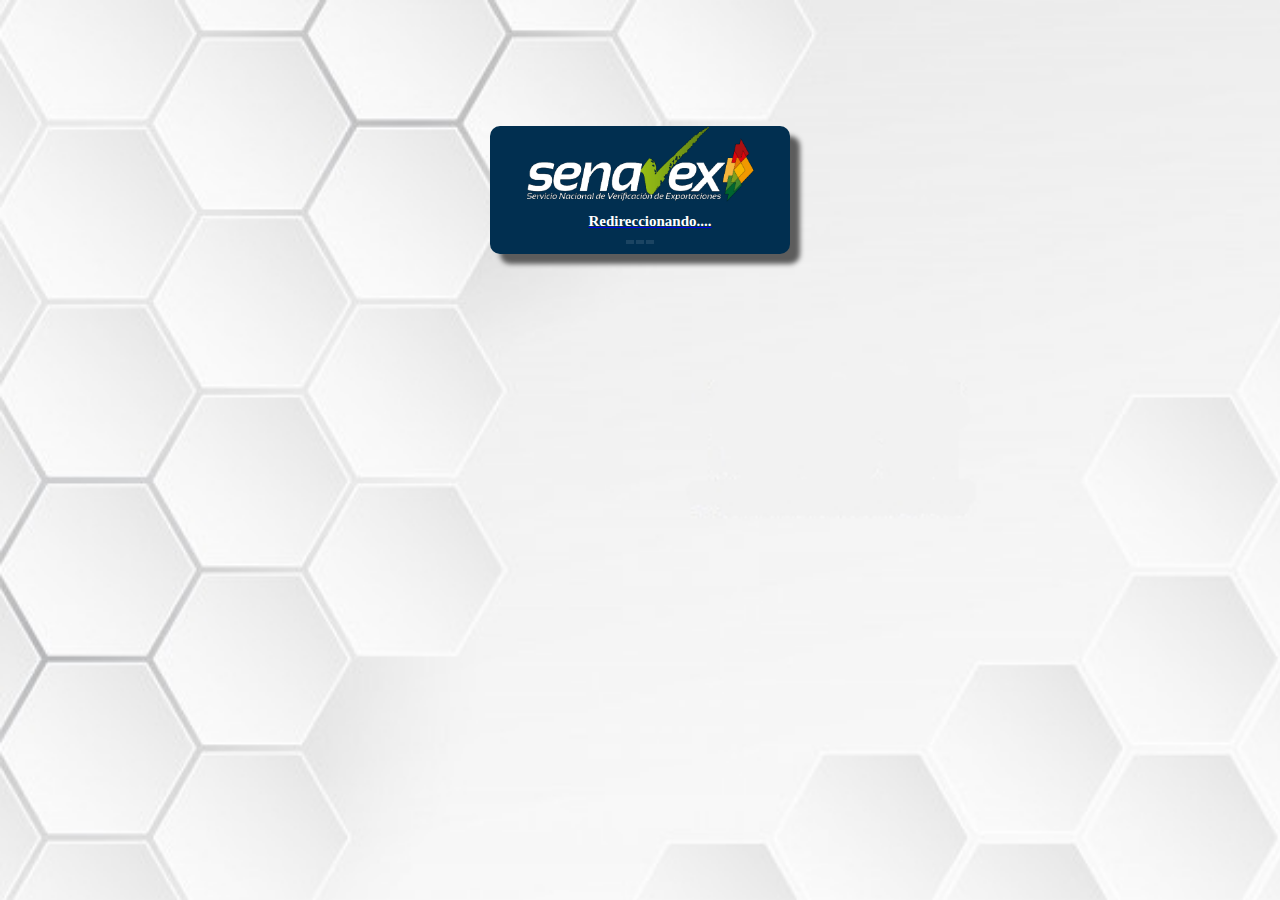
<file: vortex2-web/src/main/webapp/index.html>
<!--

      ____
     / ___|  ___ _ __   __ ___   _______  __
     \___ \ / _ \ '_ \ / _` \ \ / / _ \ \/ /
      ___) |  __/ | | | (_| |\ V /  __/>  <
     |____/ \___|_| |_|\__,_| \_/ \___/_/\_\

     Copyright © 2020
     http://www.senavex.gob.bo/licenses/LICENSE-1.0

-->
<!--





      ____


     / ___|  ___ _ __   __ ___   _______  __


     \___ \ / _ \ '_ \ / _` \ \ / / _ \ \/ /


      ___) |  __/ | | | (_| |\ V /  __/>  <


     |____/ \___|_| |_|\__,_| \_/ \___/_/\_\





     Copyright © 2020


     http://www.senavex.gob.bo/licenses/LICENSE-1.0





-->
<!--







      ____



     / ___|  ___ _ __   __ ___   _______  __



     \___ \ / _ \ '_ \ / _` \ \ / / _ \ \/ /



      ___) |  __/ | | | (_| |\ V /  __/>  <



     |____/ \___|_| |_|\__,_| \_/ \___/_/\_\







     Copyright © 2020



     http://www.senavex.gob.bo/licenses/LICENSE-1.0







-->
<!--









      ____




     / ___|  ___ _ __   __ ___   _______  __




     \___ \ / _ \ '_ \ / _` \ \ / / _ \ \/ /




      ___) |  __/ | | | (_| |\ V /  __/>  <




     |____/ \___|_| |_|\__,_| \_/ \___/_/\_\









     Copyright © 2020




     http://www.senavex.gob.bo/licenses/LICENSE-1.0









-->
<html>
    <head> 
        <meta name="viewport" content="width=device-width, initial-scale=1.0"> 
        <title>Pagina Inicial...</title> 
        <meta content="1;url=publico/home.xhtml" http-equiv="Refresh"> 
        <link href="resources/assets/css/custom.css" rel="stylesheet"> 
        <link rel="apple-touch-icon" sizes="57x57" href="resources/favicon/apple-icon-57x57.png"> 
        <link rel="apple-touch-icon" sizes="60x60" href="resources/favicon/apple-icon-60x60.png"> 
        <link rel="apple-touch-icon" sizes="72x72" href="resources/favicon/apple-icon-72x72.png"> 
        <link rel="apple-touch-icon" sizes="76x76" href="resources/favicon/apple-icon-76x76.png"> 
        <link rel="apple-touch-icon" sizes="114x114" href="resources/favicon/apple-icon-114x114.png"> 
        <link rel="apple-touch-icon" sizes="120x120" href="resources/favicon/apple-icon-120x120.png"> 
        <link rel="apple-touch-icon" sizes="144x144" href="resources/favicon/apple-icon-144x144.png"> 
        <link rel="apple-touch-icon" sizes="152x152" href="resources/favicon/apple-icon-152x152.png"> 
        <link rel="apple-touch-icon" sizes="180x180" href="resources/favicon/apple-icon-180x180.png"> 
        <link rel="icon" type="image/png" sizes="192x192" href="resources/favicon/android-icon-192x192.png"> 
        <link rel="icon" type="image/png" sizes="32x32" href="resources/favicon/favicon-32x32.png"> 
        <link rel="icon" type="image/png" sizes="96x96" href="resources/favicon/favicon-96x96.png"> 
        <link rel="icon" type="image/png" sizes="16x16" href="resources/favicon/favicon-16x16.png"> 
        <link rel="manifest" href="resources/favicon/manifest.json"> 
        <meta name="msapplication-TileColor" content="#ffffff"> 
        <meta name="msapplication-TileImage" content="resources/favicon/ms-icon-144x144.png"> 
        <meta name="theme-color" content="#ffffff"> 
    </head> 
    <body class="bg-x"> 
        <div class="loading center"> 
            <a href="publico/home.xhtml"> 
                <img src="resources/assets/images/brand-full.png" width="230" alt="SENAVEX"> 
                <div>
                     Redireccionando.... 
                </div> 
                <img class="bar" src="resources/assets/images/loading.gif" width="28" height="4" alt="....."> 
            </a> 
        </div>  
    </body>
</html>
</file>
<file: vortex2-web/src/main/webapp/resources/assets/css/custom.css>
.senavex-bg{
    background: url("#{resource['assets/images/bg-02.jpg']}") no-repeat;
    background-size: cover;
}
.app-logo{
    margin-top: 25px;
    margin-bottom: 20px;
}
.app-logo2{
    position: absolute;
    top: 0px;
    right: 20px;
    left: auto;
}
.captcha img{
    width: 150px;
    height: 50px;
    cursor: pointer;
    border: 1px solid black;
    border-radius: 4px 0 0 4px;
}
.captcha .item{
    padding: 0;
    margin: 0;
    vertical-align: middle;
    width: 110px;
    height: 38px;
    text-align: center;
    font-size: 25px;
    font-weight: bold;
    text-transform: uppercase;
}
.captcha img{
    cursor: pointer
}
.captcha .invalid-feedback {
    width: auto;
}
.center{
    margin: 0 auto;
}
.loading{
    background-color: #012f50;
    margin: 10% auto;
    width: 300px;
    text-align: center;
    border-radius: 10px;
    -webkit-box-shadow: 10px 10px 5px 0px rgba(92,92,92,1);
    -moz-box-shadow: 10px 10px 5px 0px rgba(92,92,92,1);
    box-shadow: 10px 10px 5px 0px rgba(92,92,92,1);
}
.loading div{
    font-size: 15px;
    font-weight: bold;
    padding: 10px 10px;
    width: 100%;
    color: white;
}
.loading .bar{
    margin-bottom: 10px;
}

.form-control,
.form-control:focus{
    color: black;
}
.form-control:focus{
    font-weight: bold;
}

span.form-control{
    border-top: 0;
    border-left: 0;
    border-right: 0;
    border-bottom-width: 0px;
    border-radius: 0;
}
.table-sm > thead > tr > th,
.table-sm > thead > tr > th *{
    font-size: 0.765625rem;
    font-weight: bold;
}
.table-sm > tbody > tr > td,
.table-sm > tbody > tr > td *{
    font-size: 0.765625rem;
}

body.bg-x {
    background-image: url(../images/bg-02.jpg);
    background-size: cover;
}


table.table-radio,
table.table-checkbox {
    margin-top: 10px;
}

table.table-radio td,
table.table-radio label,
table.table-radio input,
table.table-checkbox td,
table.table-checkbox label,
table.table-checkbox input{
    padding: 0;
    margin: 0;
    font-size: 13px;
    vertical-align: top;
}


table.table-radio td,
table.table-checkbox td{
    position: relative;
    width: 100%;
    padding-bottom: 5px;
}
table.table-radio input,
table.table-checkbox input{
    position: absolute;
}
table.table-radio label,
table.table-checkbox label{
    display: block;
    margin-left: 20px;
}
.card-tabs{
    margin-bottom: 0px;
}
.card-nav{
    margin-top: -10px;
    margin-bottom: 10px;
}
.card-nav .nav-item.active,
.card-nav .nav-item.active{
    padding-bottom: 0;
    border: 1px solid #043e60;
    border-bottom: none;
}
.card-nav .nav-item,
.card-nav .nav-item{
    border-bottom: 1px solid #043e60;
}
.card-progress{
    border-radius: 0;
    height: 4px;
}
.card-title{
    margin-top: 10px;
    border-bottom: 2px solid #d8dbe0;
    font-weight: bold;
    font-size: 1em;
}


fieldset.card{
    margin: 0;
    margin-bottom: 5px;
}

fieldset.card legend{
    margin-left: 10px;
    width: auto;
}

fieldset.card .card-body{
}

th hr,
td hr {
    margin: 0;
}

.c-sidebar-nav .c-active{
    border-right: 6px solid white;
    border-radius: 0;
}

table.table th > span > a {
    position: relative;
    margin-left: 10px;
}

table.table th > span > a > span{
    position: absolute;
    top: 1px;
    left: -10px;
}

.cursor-pointer{
    cursor: pointer;
}

.xx-reload{
    font-size: 10px;
    width: auto;
    background-color: transparent;
    margin: 0;
    margin-left: 5px;
    padding: 4px;
    border-radius: 16px;
    border-style: none;
    border:1px solid black;
}

/* Landscape phones and portrait tablets */
@media (max-width: 767px) {
    .c-header-brand{
        display: none;
    }

}
/* Portrait phones and smaller */
@media (max-width: 480px) {
    .c-header-brand{
        display: none;
    }
    .card-title,
    .row-label,
    .row-label > .row,
    .row-label > .row > .col{
        width: 100%;
        max-width: 100%;
        min-width: 100%;
        padding-right: 0;
    }
}


.xx-externo h4{
}
.xx-interno h4{
    color: blue;
}
.xx-sistema h4{
    color: red;
}
.xx-ignore h4{
    color: green;
}
</file>
